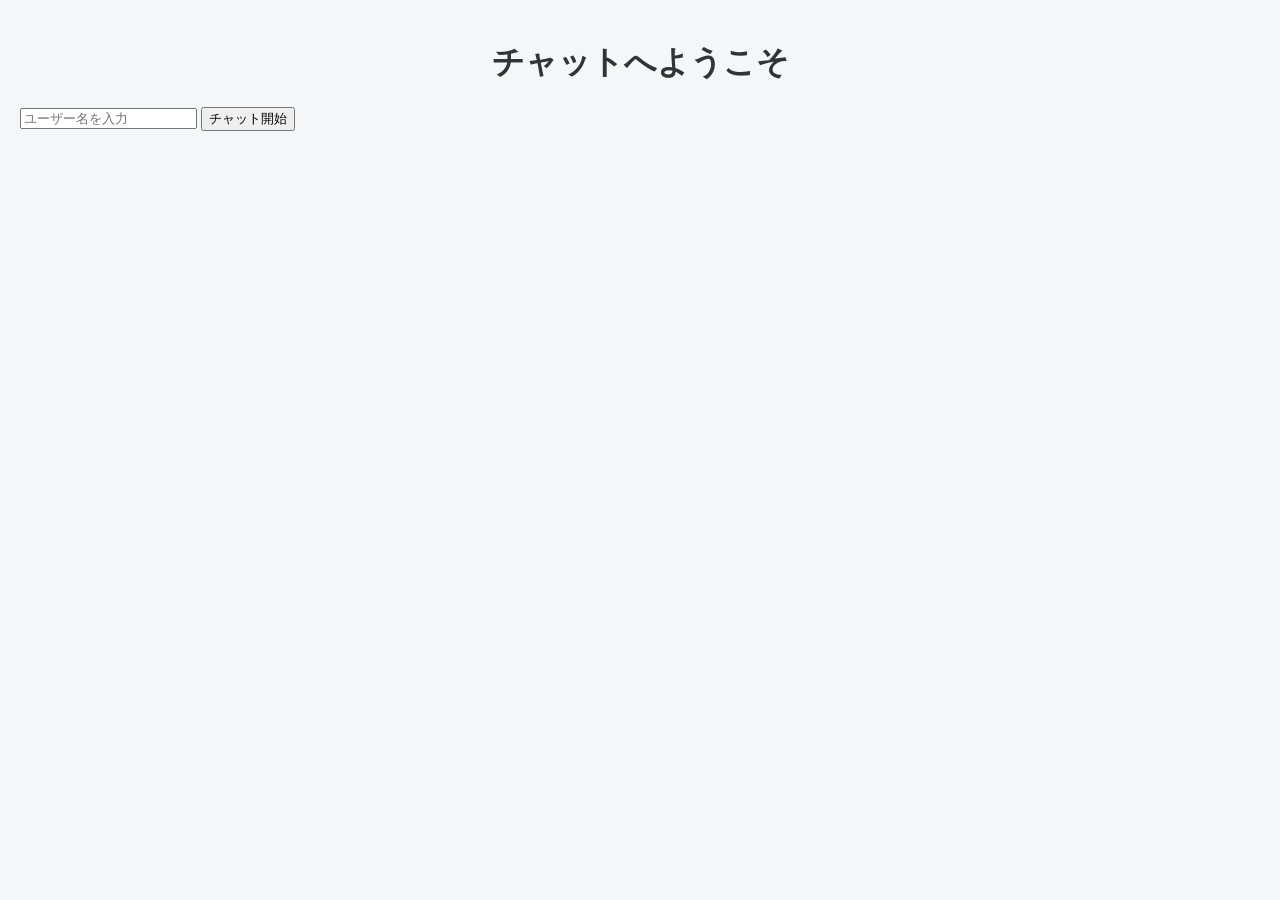
<file: index.html>
<!DOCTYPE html>
<html lang="ja">
<head>
  <meta charset="UTF-8">
  <title>名前入力</title>
  <link rel="stylesheet" href="style.css">
</head>
<body>
  <h1>チャットへようこそ</h1>
  <div id="username-area">
    <input id="username-input" type="text" placeholder="ユーザー名を入力">
    <button id="start-chat">チャット開始</button>
  </div>

  <script>
    document.getElementById('start-chat').addEventListener('click', () => {
      const username = document.getElementById('username-input').value.trim();
      if (!username) {
        alert("ユーザー名を入力してください");
        return;
      }
      // localStorageに保存
      localStorage.setItem('chatUsername', username);
      // チャットページへ移動
      window.location.href = 'chat.html';
    });
  </script>
</body>
</html>
</file>
<file: style.css>
body {
  font-family: "Segoe UI", sans-serif;
  background-color: #f4f6f8;
  margin: 0;
  padding: 20px;
}

h1 {
  text-align: center;
  color: #333;
}

#chat-messages {
  border: 1px solid #ccc;
  background-color: #fff;
  height: 300px;
  overflow-y: auto;
  padding: 10px;
  border-radius: 8px;
  box-shadow: 0 2px 4px rgba(0,0,0,0.1);
}

.message {
  padding: 8px;
  border-radius: 6px;
  margin: 5px 0;
  font-size: 14px;
}

.message.user {
  background-color: #e9f5ff;
  text-align: right;
}

.message.other {
  background-color: #f0f0f0;
  text-align: left;
}

#input-area {
  display: flex;
  gap: 8px;
  margin-top: 12px;
}

#user-input {
  flex: 1;
  padding: 8px;
  border: 1px solid #ccc;
  border-radius: 6px;
}

#send-button {
  padding: 8px 16px;
  background-color: #0077ff;
  color: white;
  border: none;
  border-radius: 6px;
  cursor: pointer;
}

#send-button:hover {
  background-color: #005fcc;
}
</file>
